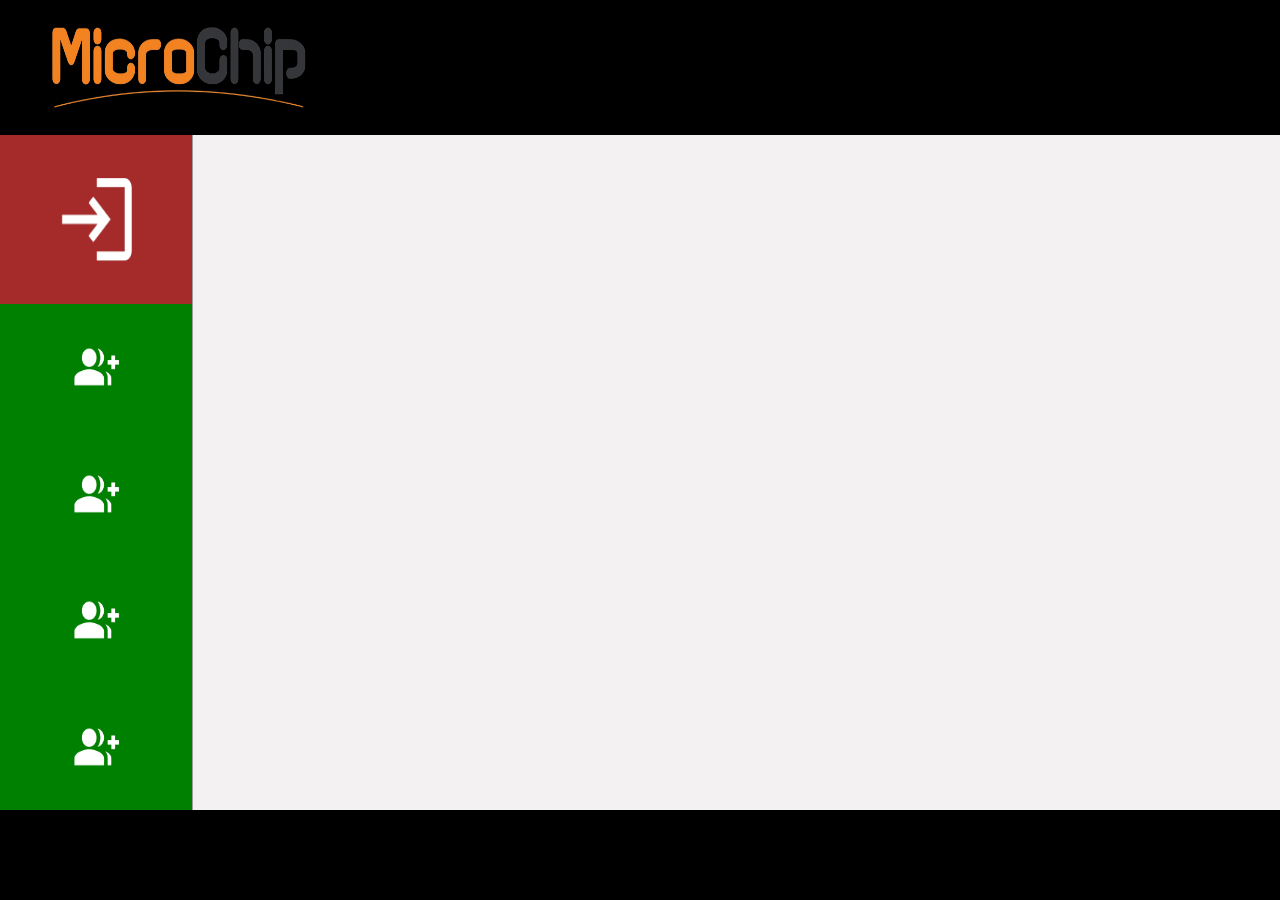
<file: pagina_principal/main.html>
<!DOCTYPE html>
<html lang="es">
<head>
    <meta charset="UTF-8">
    <meta name="viewport" content="width=device-width, initial-scale=1.0">
    <title>Document</title>
    <link rel="stylesheet" href="main.css">
</head>
<body>
    <div class="contenedor_principal">
        <div class="contenedor_logo">
            <div class="contenedor_img">
                <img id="imagen_1" src="../img/Captura_de_pantalla_2025-04-03_081700-removebg-preview.png" alt="">

            </div>

        </div>

        <!--  contenedor secciones info-->
        <div class="contenedor_secciones">
            <div class="contenedor_logos">
                <div class="contenedor_info_persona">
                    <img id="imagen_2" src="../img/Captura_de_pantalla_2025-04-02_073035-removebg-preview.png" alt="">
                </div>
                <div class="seccion_logos">
                    <img id="imagen_3" src="../img/Captura_de_pantalla_2025-04-02_073406-removebg-preview.png" alt="" onclick="abrirVentanaEmergente('agregarProducto')">
                    <img id="imagen_3" src="../img/Captura_de_pantalla_2025-04-02_073406-removebg-preview.png" alt="" onclick="abrirVentanaEmergente('buscarProducto')">
                    <img id="imagen_3" src="../img/Captura_de_pantalla_2025-04-02_073406-removebg-preview.png" alt="" onclick="abrirVentanaEmergente('actualizarProducto')">
                    <img id="imagen_3" src="../img/Captura_de_pantalla_2025-04-02_073406-removebg-preview.png" alt="" onclick="abrirVentanaEmergente('eliminarProducto')">

                </div>

            </div>
            <div class="contenedor_info">
                <!-- secciones a mostrar -->

                <!-- seccion agregar producto -->
                <section  id="agregarProducto">

                    <div  class="contenedor_agregar_producto">
                        <div id="id_producto">
                            <p>ID DEL PRODUCTO</p>
                            <div id="input_id">
                                <input  type="">
                            </div>
                        </div>
                        
                    </div>
                </section>

                <!-- seccion buscar producto    -->
                <section  id="buscarProducto">
                    <div  class="contenedor_buscar_producto">
                        <p>¿Desea buscar un producto?</p>
                        <span class="cerrar" onclick="cerrarVentanaEmergente('buscarProducto')">&times;</span>
                        
                    </div>
                </section>


                <!-- seccion actualizar producto -->
                <section  id="actualizarProducto">
                    <div  class="contenedor_actualizar_producto">
                        <p>¿Desea actualizar el producto?</p>
                        <span class="cerrar" onclick="cerrarVentanaEmergente('actualizarProducto')">&times;</span>
                        
                    </div>
                </section>

                <!-- seccion eliminar producto -->
                <section  id="eliminarProducto">
                    <div  class="contenedor_eliminar_producto">
                        <p>¿Desea eliminar el producto?</p>
                        <span class="cerrar" onclick="cerrarVentanaEmergente('eliminarProducto')">&times;</span>
                        
                    </div>
                </section>  
                
            </div>



        </div>



        
        <div class="contenedor_footer">

        </div>


      




    </div>



  <script src="main.js"></script>
    
</body>
</html>
</file>
<file: pagina_principal/main.css>
*{
    margin: 0;
    padding: 0;
    font-family: "Inter", sans-serif;
    font-optical-sizing: auto;

}

body {
    background-color: rgb(255, 255, 255);

}


.contenedor_principal {
    background-color: red;
    width: 100%;
    height: 100vh;
}

.contenedor_logo{
    background-color:black;
    width:100% ;
    height:15%;
    display: flex;
    text-align: center;
    align-items: center;
}

.contenedor_img{
    background-color: black;
    width: 20%;
    height: 60%;
    margin-left: 3.2em;
}

#imagen_1{
    width: 100%;
    height: 100%;
}


.contenedor_secciones{
    display: flex;
    background-color:transparent;
    width: 100%;
    height: 75%;
}

.contenedor_logos{
    background-color: #f3f1f1;
    border-right: 1px solid rgb(157, 157, 157);
    width: 15%;
    height: 100%;
}

.contenedor_info_persona{
    display: flex;
    justify-content: center;
    align-items: center;
    text-align: center;
    background-color: brown;
    width: 100%;
    height: 25%;

}

#imagen_2{
    width: 40%;
    height: 50%;

}
.seccion_logos{
    background-color: green;
    width: 100%;
    height: 75%;
    display: grid;
    justify-content: center;
    align-items: center;
    text-align: center;
}
#imagen_3{
    width: 3em;
    height: 2.5em;
}

.contenedor_info{
    background-color: #f3f1f1;
    width: 85%;
    height: 100%;
}

/* Oculta todas las secciones por defecto */
.contenedor_info section {
    display: none;
}


.contenedor_footer{
    background-color: black;
    width: 100%;
    height: 10%;
}






/* estylos para secciones */

/* stylo para agregar prodcutos */

.contenedor_agregar_producto{
    background-color: white;
    width: 100%;
    height: 28.1em;
}

#id_producto{
    width: 20%;
    height: 70px;
    border: 1px solid;
    font-size: 20px;
}

#input_id{
    width: 30px;
    height: 20px;
    font-size: 20px;
}








/* stylo para buscar prodcuto */





/* stylo para actualizar prodcutos */





/* stylo para eliminar prodcutos */
</file>
